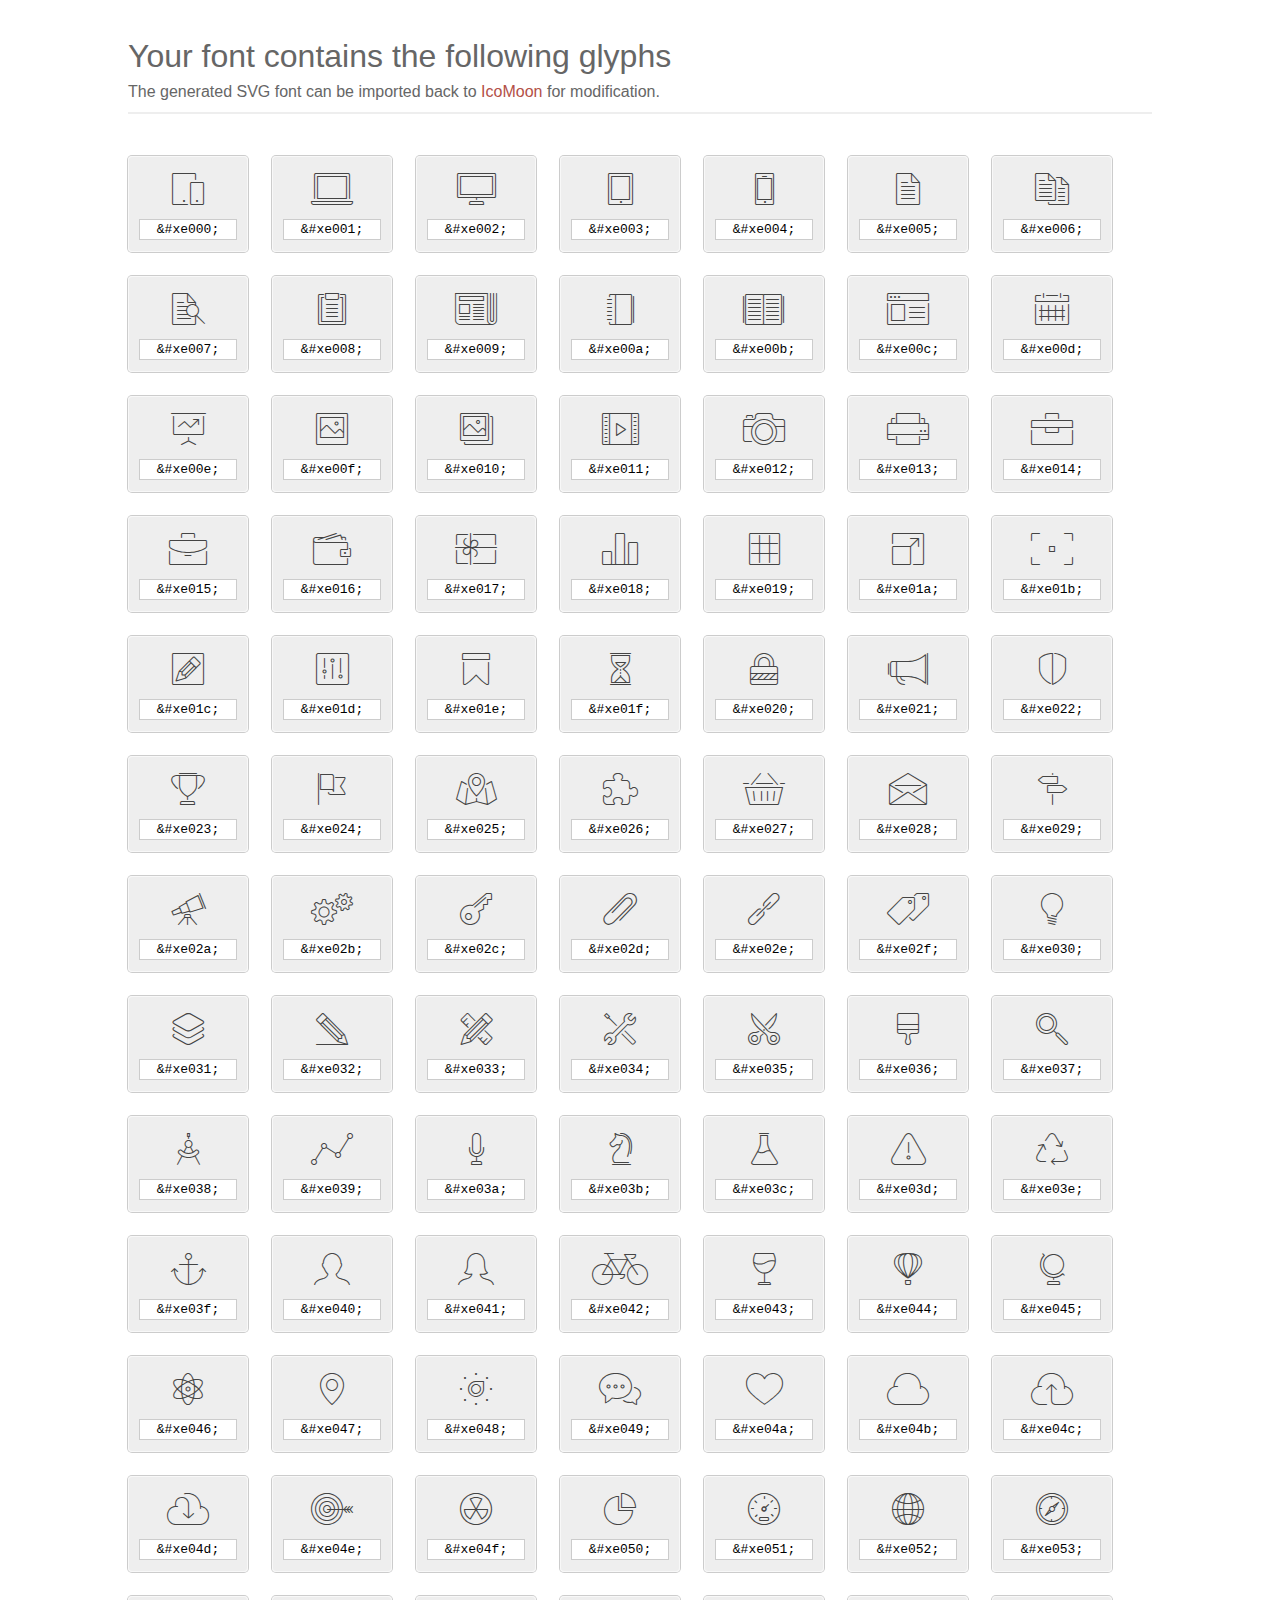
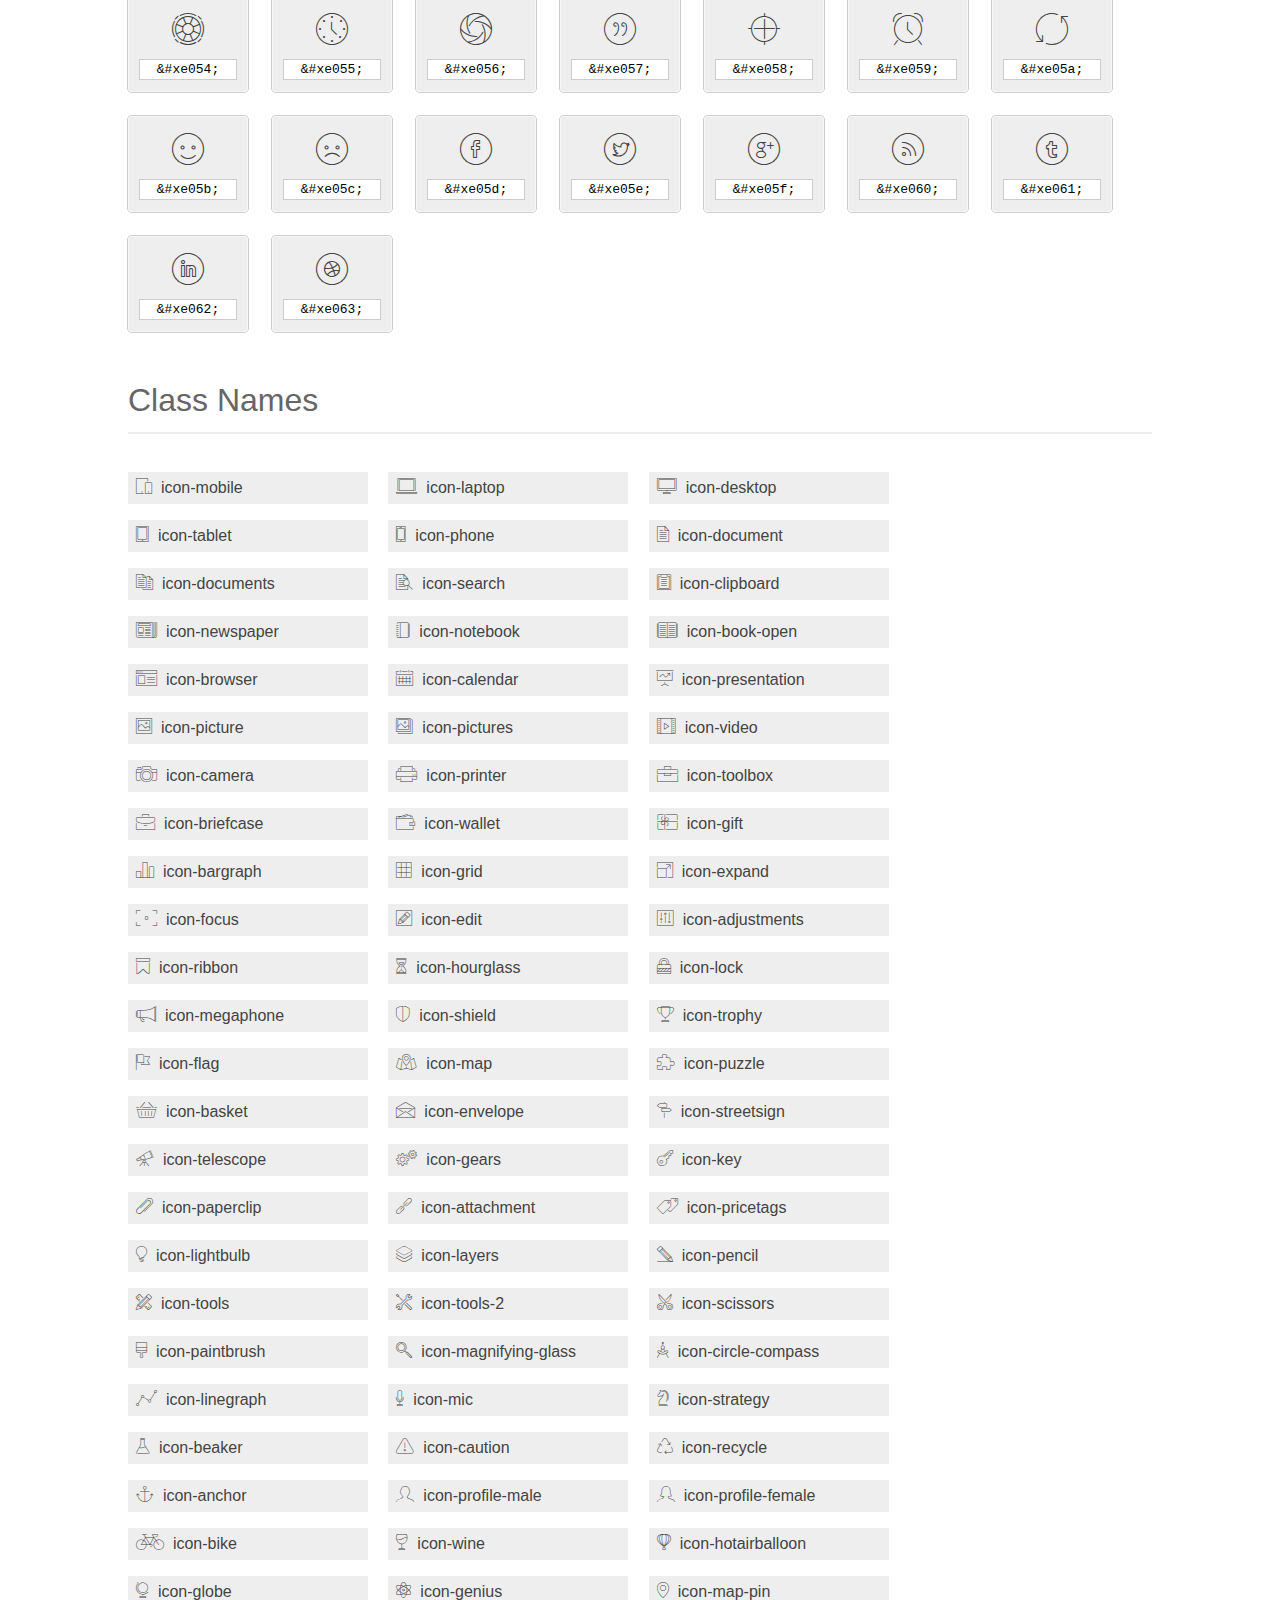
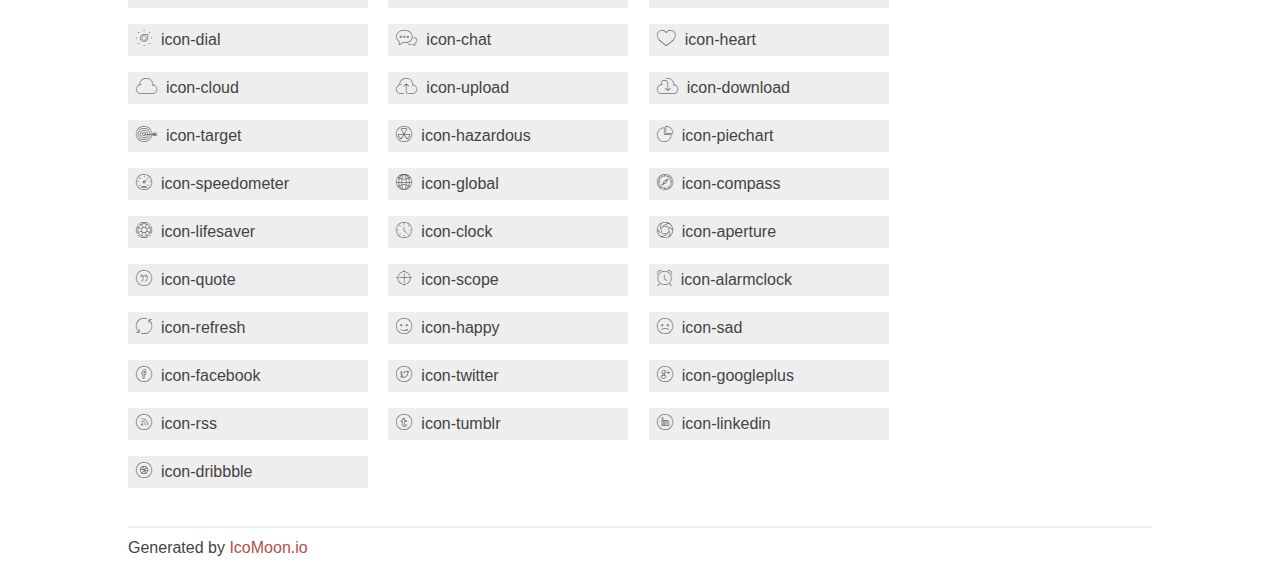
<file: assets/css/et-line-font/index.html>
<!doctype html>
<html>
<head>
<title>Your Font/Glyphs</title>
<link rel="stylesheet" href="style.css" />
<!--[if lte IE 7]><script src="lte-ie7.js"></script><![endif]-->
<style>
	section, header, footer {display: block;}
	body {
		font-family: sans-serif;
		color: #444;
		line-height: 1.5;
		font-size: 1em;
	}
	* {
		-moz-box-sizing: border-box;
		-webkit-box-sizing: border-box;
		box-sizing: border-box;
		margin: 0;
		padding: 0;
	}
	.glyph {
		font-size: 16px;
		float: left;
		text-align: center;
		background: #eee;
		padding: .75em;
		margin: .75em 1.5em .75em 0;
		width: 7.5em;
		border-radius: .25em;
		box-shadow: inset 0 0 0 1px #f8f8f8, 0 0 0 1px #CCC;
	}
	.glyph input {
		font-family: consolas, monospace;
		font-size: 13px;
		width: 100%;
		text-align: center;
		border: 0;
		box-shadow: 0 0 0 1px #ccc;
		padding: .125em;
	}
	.w-main {
		width: 80%;
	}
	.centered {
		margin-left: auto;
		margin-right: auto;
	}
	.fs1 {
		font-size: 2em;
	}
	header {
		margin: 2em 0;
		padding-bottom: .5em;
		color: #666;
		box-shadow: 0 2px #eee;
	}
	header h1 {
		font-size: 2em;
		font-weight: normal;
	}
	.clearfix:before, .clearfix:after { content: ""; display: table; }
	.clearfix:after, .clear { clear: both; }
	footer {
		margin-top: 2em;
		padding: .5em 0;
		box-shadow: 0 -2px #eee;
	}
	a, a:visited {
		color: #B35047;
		text-decoration: none;
	}
	a:hover, a:focus {color: #000;}
	.box1 {
		font-size: 16px;
		display: inline-block;
		width: 15em;
		padding: .25em .5em;
		background: #eee;
		margin: .5em 1em .5em 0;
	}
</style>
</head>
<body>
	<div class="w-main centered">
	<section class="mtm clearfix" id="glyphs">
	<header>
		<h1>Your font contains the following glyphs</h1>
		<p>The generated SVG font can be imported back to <a href="http://icomoon.io/app">IcoMoon</a> for modification.</p>
	</header>
	<div class="glyph">
		<div class="fs1" aria-hidden="true" data-icon="&#xe000;"></div>
		<input type="text" readonly="readonly" value="&amp;#xe000;" />
	</div>
	<div class="glyph">
		<div class="fs1" aria-hidden="true" data-icon="&#xe001;"></div>
		<input type="text" readonly="readonly" value="&amp;#xe001;" />
	</div>
	<div class="glyph">
		<div class="fs1" aria-hidden="true" data-icon="&#xe002;"></div>
		<input type="text" readonly="readonly" value="&amp;#xe002;" />
	</div>
	<div class="glyph">
		<div class="fs1" aria-hidden="true" data-icon="&#xe003;"></div>
		<input type="text" readonly="readonly" value="&amp;#xe003;" />
	</div>
	<div class="glyph">
		<div class="fs1" aria-hidden="true" data-icon="&#xe004;"></div>
		<input type="text" readonly="readonly" value="&amp;#xe004;" />
	</div>
	<div class="glyph">
		<div class="fs1" aria-hidden="true" data-icon="&#xe005;"></div>
		<input type="text" readonly="readonly" value="&amp;#xe005;" />
	</div>
	<div class="glyph">
		<div class="fs1" aria-hidden="true" data-icon="&#xe006;"></div>
		<input type="text" readonly="readonly" value="&amp;#xe006;" />
	</div>
	<div class="glyph">
		<div class="fs1" aria-hidden="true" data-icon="&#xe007;"></div>
		<input type="text" readonly="readonly" value="&amp;#xe007;" />
	</div>
	<div class="glyph">
		<div class="fs1" aria-hidden="true" data-icon="&#xe008;"></div>
		<input type="text" readonly="readonly" value="&amp;#xe008;" />
	</div>
	<div class="glyph">
		<div class="fs1" aria-hidden="true" data-icon="&#xe009;"></div>
		<input type="text" readonly="readonly" value="&amp;#xe009;" />
	</div>
	<div class="glyph">
		<div class="fs1" aria-hidden="true" data-icon="&#xe00a;"></div>
		<input type="text" readonly="readonly" value="&amp;#xe00a;" />
	</div>
	<div class="glyph">
		<div class="fs1" aria-hidden="true" data-icon="&#xe00b;"></div>
		<input type="text" readonly="readonly" value="&amp;#xe00b;" />
	</div>
	<div class="glyph">
		<div class="fs1" aria-hidden="true" data-icon="&#xe00c;"></div>
		<input type="text" readonly="readonly" value="&amp;#xe00c;" />
	</div>
	<div class="glyph">
		<div class="fs1" aria-hidden="true" data-icon="&#xe00d;"></div>
		<input type="text" readonly="readonly" value="&amp;#xe00d;" />
	</div>
	<div class="glyph">
		<div class="fs1" aria-hidden="true" data-icon="&#xe00e;"></div>
		<input type="text" readonly="readonly" value="&amp;#xe00e;" />
	</div>
	<div class="glyph">
		<div class="fs1" aria-hidden="true" data-icon="&#xe00f;"></div>
		<input type="text" readonly="readonly" value="&amp;#xe00f;" />
	</div>
	<div class="glyph">
		<div class="fs1" aria-hidden="true" data-icon="&#xe010;"></div>
		<input type="text" readonly="readonly" value="&amp;#xe010;" />
	</div>
	<div class="glyph">
		<div class="fs1" aria-hidden="true" data-icon="&#xe011;"></div>
		<input type="text" readonly="readonly" value="&amp;#xe011;" />
	</div>
	<div class="glyph">
		<div class="fs1" aria-hidden="true" data-icon="&#xe012;"></div>
		<input type="text" readonly="readonly" value="&amp;#xe012;" />
	</div>
	<div class="glyph">
		<div class="fs1" aria-hidden="true" data-icon="&#xe013;"></div>
		<input type="text" readonly="readonly" value="&amp;#xe013;" />
	</div>
	<div class="glyph">
		<div class="fs1" aria-hidden="true" data-icon="&#xe014;"></div>
		<input type="text" readonly="readonly" value="&amp;#xe014;" />
	</div>
	<div class="glyph">
		<div class="fs1" aria-hidden="true" data-icon="&#xe015;"></div>
		<input type="text" readonly="readonly" value="&amp;#xe015;" />
	</div>
	<div class="glyph">
		<div class="fs1" aria-hidden="true" data-icon="&#xe016;"></div>
		<input type="text" readonly="readonly" value="&amp;#xe016;" />
	</div>
	<div class="glyph">
		<div class="fs1" aria-hidden="true" data-icon="&#xe017;"></div>
		<input type="text" readonly="readonly" value="&amp;#xe017;" />
	</div>
	<div class="glyph">
		<div class="fs1" aria-hidden="true" data-icon="&#xe018;"></div>
		<input type="text" readonly="readonly" value="&amp;#xe018;" />
	</div>
	<div class="glyph">
		<div class="fs1" aria-hidden="true" data-icon="&#xe019;"></div>
		<input type="text" readonly="readonly" value="&amp;#xe019;" />
	</div>
	<div class="glyph">
		<div class="fs1" aria-hidden="true" data-icon="&#xe01a;"></div>
		<input type="text" readonly="readonly" value="&amp;#xe01a;" />
	</div>
	<div class="glyph">
		<div class="fs1" aria-hidden="true" data-icon="&#xe01b;"></div>
		<input type="text" readonly="readonly" value="&amp;#xe01b;" />
	</div>
	<div class="glyph">
		<div class="fs1" aria-hidden="true" data-icon="&#xe01c;"></div>
		<input type="text" readonly="readonly" value="&amp;#xe01c;" />
	</div>
	<div class="glyph">
		<div class="fs1" aria-hidden="true" data-icon="&#xe01d;"></div>
		<input type="text" readonly="readonly" value="&amp;#xe01d;" />
	</div>
	<div class="glyph">
		<div class="fs1" aria-hidden="true" data-icon="&#xe01e;"></div>
		<input type="text" readonly="readonly" value="&amp;#xe01e;" />
	</div>
	<div class="glyph">
		<div class="fs1" aria-hidden="true" data-icon="&#xe01f;"></div>
		<input type="text" readonly="readonly" value="&amp;#xe01f;" />
	</div>
	<div class="glyph">
		<div class="fs1" aria-hidden="true" data-icon="&#xe020;"></div>
		<input type="text" readonly="readonly" value="&amp;#xe020;" />
	</div>
	<div class="glyph">
		<div class="fs1" aria-hidden="true" data-icon="&#xe021;"></div>
		<input type="text" readonly="readonly" value="&amp;#xe021;" />
	</div>
	<div class="glyph">
		<div class="fs1" aria-hidden="true" data-icon="&#xe022;"></div>
		<input type="text" readonly="readonly" value="&amp;#xe022;" />
	</div>
	<div class="glyph">
		<div class="fs1" aria-hidden="true" data-icon="&#xe023;"></div>
		<input type="text" readonly="readonly" value="&amp;#xe023;" />
	</div>
	<div class="glyph">
		<div class="fs1" aria-hidden="true" data-icon="&#xe024;"></div>
		<input type="text" readonly="readonly" value="&amp;#xe024;" />
	</div>
	<div class="glyph">
		<div class="fs1" aria-hidden="true" data-icon="&#xe025;"></div>
		<input type="text" readonly="readonly" value="&amp;#xe025;" />
	</div>
	<div class="glyph">
		<div class="fs1" aria-hidden="true" data-icon="&#xe026;"></div>
		<input type="text" readonly="readonly" value="&amp;#xe026;" />
	</div>
	<div class="glyph">
		<div class="fs1" aria-hidden="true" data-icon="&#xe027;"></div>
		<input type="text" readonly="readonly" value="&amp;#xe027;" />
	</div>
	<div class="glyph">
		<div class="fs1" aria-hidden="true" data-icon="&#xe028;"></div>
		<input type="text" readonly="readonly" value="&amp;#xe028;" />
	</div>
	<div class="glyph">
		<div class="fs1" aria-hidden="true" data-icon="&#xe029;"></div>
		<input type="text" readonly="readonly" value="&amp;#xe029;" />
	</div>
	<div class="glyph">
		<div class="fs1" aria-hidden="true" data-icon="&#xe02a;"></div>
		<input type="text" readonly="readonly" value="&amp;#xe02a;" />
	</div>
	<div class="glyph">
		<div class="fs1" aria-hidden="true" data-icon="&#xe02b;"></div>
		<input type="text" readonly="readonly" value="&amp;#xe02b;" />
	</div>
	<div class="glyph">
		<div class="fs1" aria-hidden="true" data-icon="&#xe02c;"></div>
		<input type="text" readonly="readonly" value="&amp;#xe02c;" />
	</div>
	<div class="glyph">
		<div class="fs1" aria-hidden="true" data-icon="&#xe02d;"></div>
		<input type="text" readonly="readonly" value="&amp;#xe02d;" />
	</div>
	<div class="glyph">
		<div class="fs1" aria-hidden="true" data-icon="&#xe02e;"></div>
		<input type="text" readonly="readonly" value="&amp;#xe02e;" />
	</div>
	<div class="glyph">
		<div class="fs1" aria-hidden="true" data-icon="&#xe02f;"></div>
		<input type="text" readonly="readonly" value="&amp;#xe02f;" />
	</div>
	<div class="glyph">
		<div class="fs1" aria-hidden="true" data-icon="&#xe030;"></div>
		<input type="text" readonly="readonly" value="&amp;#xe030;" />
	</div>
	<div class="glyph">
		<div class="fs1" aria-hidden="true" data-icon="&#xe031;"></div>
		<input type="text" readonly="readonly" value="&amp;#xe031;" />
	</div>
	<div class="glyph">
		<div class="fs1" aria-hidden="true" data-icon="&#xe032;"></div>
		<input type="text" readonly="readonly" value="&amp;#xe032;" />
	</div>
	<div class="glyph">
		<div class="fs1" aria-hidden="true" data-icon="&#xe033;"></div>
		<input type="text" readonly="readonly" value="&amp;#xe033;" />
	</div>
	<div class="glyph">
		<div class="fs1" aria-hidden="true" data-icon="&#xe034;"></div>
		<input type="text" readonly="readonly" value="&amp;#xe034;" />
	</div>
	<div class="glyph">
		<div class="fs1" aria-hidden="true" data-icon="&#xe035;"></div>
		<input type="text" readonly="readonly" value="&amp;#xe035;" />
	</div>
	<div class="glyph">
		<div class="fs1" aria-hidden="true" data-icon="&#xe036;"></div>
		<input type="text" readonly="readonly" value="&amp;#xe036;" />
	</div>
	<div class="glyph">
		<div class="fs1" aria-hidden="true" data-icon="&#xe037;"></div>
		<input type="text" readonly="readonly" value="&amp;#xe037;" />
	</div>
	<div class="glyph">
		<div class="fs1" aria-hidden="true" data-icon="&#xe038;"></div>
		<input type="text" readonly="readonly" value="&amp;#xe038;" />
	</div>
	<div class="glyph">
		<div class="fs1" aria-hidden="true" data-icon="&#xe039;"></div>
		<input type="text" readonly="readonly" value="&amp;#xe039;" />
	</div>
	<div class="glyph">
		<div class="fs1" aria-hidden="true" data-icon="&#xe03a;"></div>
		<input type="text" readonly="readonly" value="&amp;#xe03a;" />
	</div>
	<div class="glyph">
		<div class="fs1" aria-hidden="true" data-icon="&#xe03b;"></div>
		<input type="text" readonly="readonly" value="&amp;#xe03b;" />
	</div>
	<div class="glyph">
		<div class="fs1" aria-hidden="true" data-icon="&#xe03c;"></div>
		<input type="text" readonly="readonly" value="&amp;#xe03c;" />
	</div>
	<div class="glyph">
		<div class="fs1" aria-hidden="true" data-icon="&#xe03d;"></div>
		<input type="text" readonly="readonly" value="&amp;#xe03d;" />
	</div>
	<div class="glyph">
		<div class="fs1" aria-hidden="true" data-icon="&#xe03e;"></div>
		<input type="text" readonly="readonly" value="&amp;#xe03e;" />
	</div>
	<div class="glyph">
		<div class="fs1" aria-hidden="true" data-icon="&#xe03f;"></div>
		<input type="text" readonly="readonly" value="&amp;#xe03f;" />
	</div>
	<div class="glyph">
		<div class="fs1" aria-hidden="true" data-icon="&#xe040;"></div>
		<input type="text" readonly="readonly" value="&amp;#xe040;" />
	</div>
	<div class="glyph">
		<div class="fs1" aria-hidden="true" data-icon="&#xe041;"></div>
		<input type="text" readonly="readonly" value="&amp;#xe041;" />
	</div>
	<div class="glyph">
		<div class="fs1" aria-hidden="true" data-icon="&#xe042;"></div>
		<input type="text" readonly="readonly" value="&amp;#xe042;" />
	</div>
	<div class="glyph">
		<div class="fs1" aria-hidden="true" data-icon="&#xe043;"></div>
		<input type="text" readonly="readonly" value="&amp;#xe043;" />
	</div>
	<div class="glyph">
		<div class="fs1" aria-hidden="true" data-icon="&#xe044;"></div>
		<input type="text" readonly="readonly" value="&amp;#xe044;" />
	</div>
	<div class="glyph">
		<div class="fs1" aria-hidden="true" data-icon="&#xe045;"></div>
		<input type="text" readonly="readonly" value="&amp;#xe045;" />
	</div>
	<div class="glyph">
		<div class="fs1" aria-hidden="true" data-icon="&#xe046;"></div>
		<input type="text" readonly="readonly" value="&amp;#xe046;" />
	</div>
	<div class="glyph">
		<div class="fs1" aria-hidden="true" data-icon="&#xe047;"></div>
		<input type="text" readonly="readonly" value="&amp;#xe047;" />
	</div>
	<div class="glyph">
		<div class="fs1" aria-hidden="true" data-icon="&#xe048;"></div>
		<input type="text" readonly="readonly" value="&amp;#xe048;" />
	</div>
	<div class="glyph">
		<div class="fs1" aria-hidden="true" data-icon="&#xe049;"></div>
		<input type="text" readonly="readonly" value="&amp;#xe049;" />
	</div>
	<div class="glyph">
		<div class="fs1" aria-hidden="true" data-icon="&#xe04a;"></div>
		<input type="text" readonly="readonly" value="&amp;#xe04a;" />
	</div>
	<div class="glyph">
		<div class="fs1" aria-hidden="true" data-icon="&#xe04b;"></div>
		<input type="text" readonly="readonly" value="&amp;#xe04b;" />
	</div>
	<div class="glyph">
		<div class="fs1" aria-hidden="true" data-icon="&#xe04c;"></div>
		<input type="text" readonly="readonly" value="&amp;#xe04c;" />
	</div>
	<div class="glyph">
		<div class="fs1" aria-hidden="true" data-icon="&#xe04d;"></div>
		<input type="text" readonly="readonly" value="&amp;#xe04d;" />
	</div>
	<div class="glyph">
		<div class="fs1" aria-hidden="true" data-icon="&#xe04e;"></div>
		<input type="text" readonly="readonly" value="&amp;#xe04e;" />
	</div>
	<div class="glyph">
		<div class="fs1" aria-hidden="true" data-icon="&#xe04f;"></div>
		<input type="text" readonly="readonly" value="&amp;#xe04f;" />
	</div>
	<div class="glyph">
		<div class="fs1" aria-hidden="true" data-icon="&#xe050;"></div>
		<input type="text" readonly="readonly" value="&amp;#xe050;" />
	</div>
	<div class="glyph">
		<div class="fs1" aria-hidden="true" data-icon="&#xe051;"></div>
		<input type="text" readonly="readonly" value="&amp;#xe051;" />
	</div>
	<div class="glyph">
		<div class="fs1" aria-hidden="true" data-icon="&#xe052;"></div>
		<input type="text" readonly="readonly" value="&amp;#xe052;" />
	</div>
	<div class="glyph">
		<div class="fs1" aria-hidden="true" data-icon="&#xe053;"></div>
		<input type="text" readonly="readonly" value="&amp;#xe053;" />
	</div>
	<div class="glyph">
		<div class="fs1" aria-hidden="true" data-icon="&#xe054;"></div>
		<input type="text" readonly="readonly" value="&amp;#xe054;" />
	</div>
	<div class="glyph">
		<div class="fs1" aria-hidden="true" data-icon="&#xe055;"></div>
		<input type="text" readonly="readonly" value="&amp;#xe055;" />
	</div>
	<div class="glyph">
		<div class="fs1" aria-hidden="true" data-icon="&#xe056;"></div>
		<input type="text" readonly="readonly" value="&amp;#xe056;" />
	</div>
	<div class="glyph">
		<div class="fs1" aria-hidden="true" data-icon="&#xe057;"></div>
		<input type="text" readonly="readonly" value="&amp;#xe057;" />
	</div>
	<div class="glyph">
		<div class="fs1" aria-hidden="true" data-icon="&#xe058;"></div>
		<input type="text" readonly="readonly" value="&amp;#xe058;" />
	</div>
	<div class="glyph">
		<div class="fs1" aria-hidden="true" data-icon="&#xe059;"></div>
		<input type="text" readonly="readonly" value="&amp;#xe059;" />
	</div>
	<div class="glyph">
		<div class="fs1" aria-hidden="true" data-icon="&#xe05a;"></div>
		<input type="text" readonly="readonly" value="&amp;#xe05a;" />
	</div>
	<div class="glyph">
		<div class="fs1" aria-hidden="true" data-icon="&#xe05b;"></div>
		<input type="text" readonly="readonly" value="&amp;#xe05b;" />
	</div>
	<div class="glyph">
		<div class="fs1" aria-hidden="true" data-icon="&#xe05c;"></div>
		<input type="text" readonly="readonly" value="&amp;#xe05c;" />
	</div>
	<div class="glyph">
		<div class="fs1" aria-hidden="true" data-icon="&#xe05d;"></div>
		<input type="text" readonly="readonly" value="&amp;#xe05d;" />
	</div>
	<div class="glyph">
		<div class="fs1" aria-hidden="true" data-icon="&#xe05e;"></div>
		<input type="text" readonly="readonly" value="&amp;#xe05e;" />
	</div>
	<div class="glyph">
		<div class="fs1" aria-hidden="true" data-icon="&#xe05f;"></div>
		<input type="text" readonly="readonly" value="&amp;#xe05f;" />
	</div>
	<div class="glyph">
		<div class="fs1" aria-hidden="true" data-icon="&#xe060;"></div>
		<input type="text" readonly="readonly" value="&amp;#xe060;" />
	</div>
	<div class="glyph">
		<div class="fs1" aria-hidden="true" data-icon="&#xe061;"></div>
		<input type="text" readonly="readonly" value="&amp;#xe061;" />
	</div>
	<div class="glyph">
		<div class="fs1" aria-hidden="true" data-icon="&#xe062;"></div>
		<input type="text" readonly="readonly" value="&amp;#xe062;" />
	</div>
	<div class="glyph">
		<div class="fs1" aria-hidden="true" data-icon="&#xe063;"></div>
		<input type="text" readonly="readonly" value="&amp;#xe063;" />
	</div>
	</section>
	<div class="clear"></div>
	<section class="mtm clearfix" id="glyphs">
	<header>
		<h1>Class Names</h1>
	</header>
	<span class="box1">
		<span aria-hidden="true" class="icon-mobile"></span>
		&nbsp;icon-mobile
	</span>
	<span class="box1">
		<span aria-hidden="true" class="icon-laptop"></span>
		&nbsp;icon-laptop
	</span>
	<span class="box1">
		<span aria-hidden="true" class="icon-desktop"></span>
		&nbsp;icon-desktop
	</span>
	<span class="box1">
		<span aria-hidden="true" class="icon-tablet"></span>
		&nbsp;icon-tablet
	</span>
	<span class="box1">
		<span aria-hidden="true" class="icon-phone"></span>
		&nbsp;icon-phone
	</span>
	<span class="box1">
		<span aria-hidden="true" class="icon-document"></span>
		&nbsp;icon-document
	</span>
	<span class="box1">
		<span aria-hidden="true" class="icon-documents"></span>
		&nbsp;icon-documents
	</span>
	<span class="box1">
		<span aria-hidden="true" class="icon-search"></span>
		&nbsp;icon-search
	</span>
	<span class="box1">
		<span aria-hidden="true" class="icon-clipboard"></span>
		&nbsp;icon-clipboard
	</span>
	<span class="box1">
		<span aria-hidden="true" class="icon-newspaper"></span>
		&nbsp;icon-newspaper
	</span>
	<span class="box1">
		<span aria-hidden="true" class="icon-notebook"></span>
		&nbsp;icon-notebook
	</span>
	<span class="box1">
		<span aria-hidden="true" class="icon-book-open"></span>
		&nbsp;icon-book-open
	</span>
	<span class="box1">
		<span aria-hidden="true" class="icon-browser"></span>
		&nbsp;icon-browser
	</span>
	<span class="box1">
		<span aria-hidden="true" class="icon-calendar"></span>
		&nbsp;icon-calendar
	</span>
	<span class="box1">
		<span aria-hidden="true" class="icon-presentation"></span>
		&nbsp;icon-presentation
	</span>
	<span class="box1">
		<span aria-hidden="true" class="icon-picture"></span>
		&nbsp;icon-picture
	</span>
	<span class="box1">
		<span aria-hidden="true" class="icon-pictures"></span>
		&nbsp;icon-pictures
	</span>
	<span class="box1">
		<span aria-hidden="true" class="icon-video"></span>
		&nbsp;icon-video
	</span>
	<span class="box1">
		<span aria-hidden="true" class="icon-camera"></span>
		&nbsp;icon-camera
	</span>
	<span class="box1">
		<span aria-hidden="true" class="icon-printer"></span>
		&nbsp;icon-printer
	</span>
	<span class="box1">
		<span aria-hidden="true" class="icon-toolbox"></span>
		&nbsp;icon-toolbox
	</span>
	<span class="box1">
		<span aria-hidden="true" class="icon-briefcase"></span>
		&nbsp;icon-briefcase
	</span>
	<span class="box1">
		<span aria-hidden="true" class="icon-wallet"></span>
		&nbsp;icon-wallet
	</span>
	<span class="box1">
		<span aria-hidden="true" class="icon-gift"></span>
		&nbsp;icon-gift
	</span>
	<span class="box1">
		<span aria-hidden="true" class="icon-bargraph"></span>
		&nbsp;icon-bargraph
	</span>
	<span class="box1">
		<span aria-hidden="true" class="icon-grid"></span>
		&nbsp;icon-grid
	</span>
	<span class="box1">
		<span aria-hidden="true" class="icon-expand"></span>
		&nbsp;icon-expand
	</span>
	<span class="box1">
		<span aria-hidden="true" class="icon-focus"></span>
		&nbsp;icon-focus
	</span>
	<span class="box1">
		<span aria-hidden="true" class="icon-edit"></span>
		&nbsp;icon-edit
	</span>
	<span class="box1">
		<span aria-hidden="true" class="icon-adjustments"></span>
		&nbsp;icon-adjustments
	</span>
	<span class="box1">
		<span aria-hidden="true" class="icon-ribbon"></span>
		&nbsp;icon-ribbon
	</span>
	<span class="box1">
		<span aria-hidden="true" class="icon-hourglass"></span>
		&nbsp;icon-hourglass
	</span>
	<span class="box1">
		<span aria-hidden="true" class="icon-lock"></span>
		&nbsp;icon-lock
	</span>
	<span class="box1">
		<span aria-hidden="true" class="icon-megaphone"></span>
		&nbsp;icon-megaphone
	</span>
	<span class="box1">
		<span aria-hidden="true" class="icon-shield"></span>
		&nbsp;icon-shield
	</span>
	<span class="box1">
		<span aria-hidden="true" class="icon-trophy"></span>
		&nbsp;icon-trophy
	</span>
	<span class="box1">
		<span aria-hidden="true" class="icon-flag"></span>
		&nbsp;icon-flag
	</span>
	<span class="box1">
		<span aria-hidden="true" class="icon-map"></span>
		&nbsp;icon-map
	</span>
	<span class="box1">
		<span aria-hidden="true" class="icon-puzzle"></span>
		&nbsp;icon-puzzle
	</span>
	<span class="box1">
		<span aria-hidden="true" class="icon-basket"></span>
		&nbsp;icon-basket
	</span>
	<span class="box1">
		<span aria-hidden="true" class="icon-envelope"></span>
		&nbsp;icon-envelope
	</span>
	<span class="box1">
		<span aria-hidden="true" class="icon-streetsign"></span>
		&nbsp;icon-streetsign
	</span>
	<span class="box1">
		<span aria-hidden="true" class="icon-telescope"></span>
		&nbsp;icon-telescope
	</span>
	<span class="box1">
		<span aria-hidden="true" class="icon-gears"></span>
		&nbsp;icon-gears
	</span>
	<span class="box1">
		<span aria-hidden="true" class="icon-key"></span>
		&nbsp;icon-key
	</span>
	<span class="box1">
		<span aria-hidden="true" class="icon-paperclip"></span>
		&nbsp;icon-paperclip
	</span>
	<span class="box1">
		<span aria-hidden="true" class="icon-attachment"></span>
		&nbsp;icon-attachment
	</span>
	<span class="box1">
		<span aria-hidden="true" class="icon-pricetags"></span>
		&nbsp;icon-pricetags
	</span>
	<span class="box1">
		<span aria-hidden="true" class="icon-lightbulb"></span>
		&nbsp;icon-lightbulb
	</span>
	<span class="box1">
		<span aria-hidden="true" class="icon-layers"></span>
		&nbsp;icon-layers
	</span>
	<span class="box1">
		<span aria-hidden="true" class="icon-pencil"></span>
		&nbsp;icon-pencil
	</span>
	<span class="box1">
		<span aria-hidden="true" class="icon-tools"></span>
		&nbsp;icon-tools
	</span>
	<span class="box1">
		<span aria-hidden="true" class="icon-tools-2"></span>
		&nbsp;icon-tools-2
	</span>
	<span class="box1">
		<span aria-hidden="true" class="icon-scissors"></span>
		&nbsp;icon-scissors
	</span>
	<span class="box1">
		<span aria-hidden="true" class="icon-paintbrush"></span>
		&nbsp;icon-paintbrush
	</span>
	<span class="box1">
		<span aria-hidden="true" class="icon-magnifying-glass"></span>
		&nbsp;icon-magnifying-glass
	</span>
	<span class="box1">
		<span aria-hidden="true" class="icon-circle-compass"></span>
		&nbsp;icon-circle-compass
	</span>
	<span class="box1">
		<span aria-hidden="true" class="icon-linegraph"></span>
		&nbsp;icon-linegraph
	</span>
	<span class="box1">
		<span aria-hidden="true" class="icon-mic"></span>
		&nbsp;icon-mic
	</span>
	<span class="box1">
		<span aria-hidden="true" class="icon-strategy"></span>
		&nbsp;icon-strategy
	</span>
	<span class="box1">
		<span aria-hidden="true" class="icon-beaker"></span>
		&nbsp;icon-beaker
	</span>
	<span class="box1">
		<span aria-hidden="true" class="icon-caution"></span>
		&nbsp;icon-caution
	</span>
	<span class="box1">
		<span aria-hidden="true" class="icon-recycle"></span>
		&nbsp;icon-recycle
	</span>
	<span class="box1">
		<span aria-hidden="true" class="icon-anchor"></span>
		&nbsp;icon-anchor
	</span>
	<span class="box1">
		<span aria-hidden="true" class="icon-profile-male"></span>
		&nbsp;icon-profile-male
	</span>
	<span class="box1">
		<span aria-hidden="true" class="icon-profile-female"></span>
		&nbsp;icon-profile-female
	</span>
	<span class="box1">
		<span aria-hidden="true" class="icon-bike"></span>
		&nbsp;icon-bike
	</span>
	<span class="box1">
		<span aria-hidden="true" class="icon-wine"></span>
		&nbsp;icon-wine
	</span>
	<span class="box1">
		<span aria-hidden="true" class="icon-hotairballoon"></span>
		&nbsp;icon-hotairballoon
	</span>
	<span class="box1">
		<span aria-hidden="true" class="icon-globe"></span>
		&nbsp;icon-globe
	</span>
	<span class="box1">
		<span aria-hidden="true" class="icon-genius"></span>
		&nbsp;icon-genius
	</span>
	<span class="box1">
		<span aria-hidden="true" class="icon-map-pin"></span>
		&nbsp;icon-map-pin
	</span>
	<span class="box1">
		<span aria-hidden="true" class="icon-dial"></span>
		&nbsp;icon-dial
	</span>
	<span class="box1">
		<span aria-hidden="true" class="icon-chat"></span>
		&nbsp;icon-chat
	</span>
	<span class="box1">
		<span aria-hidden="true" class="icon-heart"></span>
		&nbsp;icon-heart
	</span>
	<span class="box1">
		<span aria-hidden="true" class="icon-cloud"></span>
		&nbsp;icon-cloud
	</span>
	<span class="box1">
		<span aria-hidden="true" class="icon-upload"></span>
		&nbsp;icon-upload
	</span>
	<span class="box1">
		<span aria-hidden="true" class="icon-download"></span>
		&nbsp;icon-download
	</span>
	<span class="box1">
		<span aria-hidden="true" class="icon-target"></span>
		&nbsp;icon-target
	</span>
	<span class="box1">
		<span aria-hidden="true" class="icon-hazardous"></span>
		&nbsp;icon-hazardous
	</span>
	<span class="box1">
		<span aria-hidden="true" class="icon-piechart"></span>
		&nbsp;icon-piechart
	</span>
	<span class="box1">
		<span aria-hidden="true" class="icon-speedometer"></span>
		&nbsp;icon-speedometer
	</span>
	<span class="box1">
		<span aria-hidden="true" class="icon-global"></span>
		&nbsp;icon-global
	</span>
	<span class="box1">
		<span aria-hidden="true" class="icon-compass"></span>
		&nbsp;icon-compass
	</span>
	<span class="box1">
		<span aria-hidden="true" class="icon-lifesaver"></span>
		&nbsp;icon-lifesaver
	</span>
	<span class="box1">
		<span aria-hidden="true" class="icon-clock"></span>
		&nbsp;icon-clock
	</span>
	<span class="box1">
		<span aria-hidden="true" class="icon-aperture"></span>
		&nbsp;icon-aperture
	</span>
	<span class="box1">
		<span aria-hidden="true" class="icon-quote"></span>
		&nbsp;icon-quote
	</span>
	<span class="box1">
		<span aria-hidden="true" class="icon-scope"></span>
		&nbsp;icon-scope
	</span>
	<span class="box1">
		<span aria-hidden="true" class="icon-alarmclock"></span>
		&nbsp;icon-alarmclock
	</span>
	<span class="box1">
		<span aria-hidden="true" class="icon-refresh"></span>
		&nbsp;icon-refresh
	</span>
	<span class="box1">
		<span aria-hidden="true" class="icon-happy"></span>
		&nbsp;icon-happy
	</span>
	<span class="box1">
		<span aria-hidden="true" class="icon-sad"></span>
		&nbsp;icon-sad
	</span>
	<span class="box1">
		<span aria-hidden="true" class="icon-facebook"></span>
		&nbsp;icon-facebook
	</span>
	<span class="box1">
		<span aria-hidden="true" class="icon-twitter"></span>
		&nbsp;icon-twitter
	</span>
	<span class="box1">
		<span aria-hidden="true" class="icon-googleplus"></span>
		&nbsp;icon-googleplus
	</span>
	<span class="box1">
		<span aria-hidden="true" class="icon-rss"></span>
		&nbsp;icon-rss
	</span>
	<span class="box1">
		<span aria-hidden="true" class="icon-tumblr"></span>
		&nbsp;icon-tumblr
	</span>
	<span class="box1">
		<span aria-hidden="true" class="icon-linkedin"></span>
		&nbsp;icon-linkedin
	</span>
	<span class="box1">
		<span aria-hidden="true" class="icon-dribbble"></span>
		&nbsp;icon-dribbble
	</span>
	</section>
	<footer>
		<p>Generated by <a href="http://icomoon.io">IcoMoon.io</a></p>
	</footer>
	</div>
	<script>
	document.getElementById("glyphs").addEventListener("click", function(e) {
		var target = e.target;
		if (target.tagName === "INPUT") {
			target.select();
		}
	});
	</script>
</body>
</html>
</file>
<file: assets/css/et-line-font/style.css>
@font-face {
	font-family: 'et-line';
	src:url('fonts/et-line.eot');
	src:url('fonts/et-line.eot?#iefix') format('embedded-opentype'),
		url('fonts/et-line.woff') format('woff'),
		url('fonts/et-line.ttf') format('truetype'),
		url('fonts/et-line.svg#et-line') format('svg');
	font-weight: normal;
	font-style: normal;
}

/* Use the following CSS code if you want to use data attributes for inserting your icons */
[data-icon]:before {
	font-family: 'et-line';
	content: attr(data-icon);
	speak: none;
	font-weight: normal;
	font-variant: normal;
	text-transform: none;
	line-height: 1;
	-webkit-font-smoothing: antialiased;
	-moz-osx-font-smoothing: grayscale;
	display:inline-block;
}

/* Use the following CSS code if you want to have a class per icon */
/*
Instead of a list of all class selectors,
you can use the generic selector below, but it's slower:
[class*="icon-"] {
*/
.icon-mobile, .icon-laptop, .icon-desktop, .icon-tablet, .icon-phone, .icon-document, .icon-documents, .icon-search, .icon-clipboard, .icon-newspaper, .icon-notebook, .icon-book-open, .icon-browser, .icon-calendar, .icon-presentation, .icon-picture, .icon-pictures, .icon-video, .icon-camera, .icon-printer, .icon-toolbox, .icon-briefcase, .icon-wallet, .icon-gift, .icon-bargraph, .icon-grid, .icon-expand, .icon-focus, .icon-edit, .icon-adjustments, .icon-ribbon, .icon-hourglass, .icon-lock, .icon-megaphone, .icon-shield, .icon-trophy, .icon-flag, .icon-map, .icon-puzzle, .icon-basket, .icon-envelope, .icon-streetsign, .icon-telescope, .icon-gears, .icon-key, .icon-paperclip, .icon-attachment, .icon-pricetags, .icon-lightbulb, .icon-layers, .icon-pencil, .icon-tools, .icon-tools-2, .icon-scissors, .icon-paintbrush, .icon-magnifying-glass, .icon-circle-compass, .icon-linegraph, .icon-mic, .icon-strategy, .icon-beaker, .icon-caution, .icon-recycle, .icon-anchor, .icon-profile-male, .icon-profile-female, .icon-bike, .icon-wine, .icon-hotairballoon, .icon-globe, .icon-genius, .icon-map-pin, .icon-dial, .icon-chat, .icon-heart, .icon-cloud, .icon-upload, .icon-download, .icon-target, .icon-hazardous, .icon-piechart, .icon-speedometer, .icon-global, .icon-compass, .icon-lifesaver, .icon-clock, .icon-aperture, .icon-quote, .icon-scope, .icon-alarmclock, .icon-refresh, .icon-happy, .icon-sad, .icon-facebook, .icon-twitter, .icon-googleplus, .icon-rss, .icon-tumblr, .icon-linkedin, .icon-dribbble {
	font-family: 'et-line';
	speak: none;
	font-style: normal;
	font-weight: normal;
	font-variant: normal;
	text-transform: none;
	line-height: 1;
	-webkit-font-smoothing: antialiased;
	-moz-osx-font-smoothing: grayscale;
	display:inline-block;
}
.icon-mobile:before {
	content: "\e000";
}
.icon-laptop:before {
	content: "\e001";
}
.icon-desktop:before {
	content: "\e002";
}
.icon-tablet:before {
	content: "\e003";
}
.icon-phone:before {
	content: "\e004";
}
.icon-document:before {
	content: "\e005";
}
.icon-documents:before {
	content: "\e006";
}
.icon-search:before {
	content: "\e007";
}
.icon-clipboard:before {
	content: "\e008";
}
.icon-newspaper:before {
	content: "\e009";
}
.icon-notebook:before {
	content: "\e00a";
}
.icon-book-open:before {
	content: "\e00b";
}
.icon-browser:before {
	content: "\e00c";
}
.icon-calendar:before {
	content: "\e00d";
}
.icon-presentation:before {
	content: "\e00e";
}
.icon-picture:before {
	content: "\e00f";
}
.icon-pictures:before {
	content: "\e010";
}
.icon-video:before {
	content: "\e011";
}
.icon-camera:before {
	content: "\e012";
}
.icon-printer:before {
	content: "\e013";
}
.icon-toolbox:before {
	content: "\e014";
}
.icon-briefcase:before {
	content: "\e015";
}
.icon-wallet:before {
	content: "\e016";
}
.icon-gift:before {
	content: "\e017";
}
.icon-bargraph:before {
	content: "\e018";
}
.icon-grid:before {
	content: "\e019";
}
.icon-expand:before {
	content: "\e01a";
}
.icon-focus:before {
	content: "\e01b";
}
.icon-edit:before {
	content: "\e01c";
}
.icon-adjustments:before {
	content: "\e01d";
}
.icon-ribbon:before {
	content: "\e01e";
}
.icon-hourglass:before {
	content: "\e01f";
}
.icon-lock:before {
	content: "\e020";
}
.icon-megaphone:before {
	content: "\e021";
}
.icon-shield:before {
	content: "\e022";
}
.icon-trophy:before {
	content: "\e023";
}
.icon-flag:before {
	content: "\e024";
}
.icon-map:before {
	content: "\e025";
}
.icon-puzzle:before {
	content: "\e026";
}
.icon-basket:before {
	content: "\e027";
}
.icon-envelope:before {
	content: "\e028";
}
.icon-streetsign:before {
	content: "\e029";
}
.icon-telescope:before {
	content: "\e02a";
}
.icon-gears:before {
	content: "\e02b";
}
.icon-key:before {
	content: "\e02c";
}
.icon-paperclip:before {
	content: "\e02d";
}
.icon-attachment:before {
	content: "\e02e";
}
.icon-pricetags:before {
	content: "\e02f";
}
.icon-lightbulb:before {
	content: "\e030";
}
.icon-layers:before {
	content: "\e031";
}
.icon-pencil:before {
	content: "\e032";
}
.icon-tools:before {
	content: "\e033";
}
.icon-tools-2:before {
	content: "\e034";
}
.icon-scissors:before {
	content: "\e035";
}
.icon-paintbrush:before {
	content: "\e036";
}
.icon-magnifying-glass:before {
	content: "\e037";
}
.icon-circle-compass:before {
	content: "\e038";
}
.icon-linegraph:before {
	content: "\e039";
}
.icon-mic:before {
	content: "\e03a";
}
.icon-strategy:before {
	content: "\e03b";
}
.icon-beaker:before {
	content: "\e03c";
}
.icon-caution:before {
	content: "\e03d";
}
.icon-recycle:before {
	content: "\e03e";
}
.icon-anchor:before {
	content: "\e03f";
}
.icon-profile-male:before {
	content: "\e040";
}
.icon-profile-female:before {
	content: "\e041";
}
.icon-bike:before {
	content: "\e042";
}
.icon-wine:before {
	content: "\e043";
}
.icon-hotairballoon:before {
	content: "\e044";
}
.icon-globe:before {
	content: "\e045";
}
.icon-genius:before {
	content: "\e046";
}
.icon-map-pin:before {
	content: "\e047";
}
.icon-dial:before {
	content: "\e048";
}
.icon-chat:before {
	content: "\e049";
}
.icon-heart:before {
	content: "\e04a";
}
.icon-cloud:before {
	content: "\e04b";
}
.icon-upload:before {
	content: "\e04c";
}
.icon-download:before {
	content: "\e04d";
}
.icon-target:before {
	content: "\e04e";
}
.icon-hazardous:before {
	content: "\e04f";
}
.icon-piechart:before {
	content: "\e050";
}
.icon-speedometer:before {
	content: "\e051";
}
.icon-global:before {
	content: "\e052";
}
.icon-compass:before {
	content: "\e053";
}
.icon-lifesaver:before {
	content: "\e054";
}
.icon-clock:before {
	content: "\e055";
}
.icon-aperture:before {
	content: "\e056";
}
.icon-quote:before {
	content: "\e057";
}
.icon-scope:before {
	content: "\e058";
}
.icon-alarmclock:before {
	content: "\e059";
}
.icon-refresh:before {
	content: "\e05a";
}
.icon-happy:before {
	content: "\e05b";
}
.icon-sad:before {
	content: "\e05c";
}
.icon-facebook:before {
	content: "\e05d";
}
.icon-twitter:before {
	content: "\e05e";
}
.icon-googleplus:before {
	content: "\e05f";
}
.icon-rss:before {
	content: "\e060";
}
.icon-tumblr:before {
	content: "\e061";
}
.icon-linkedin:before {
	content: "\e062";
}
.icon-dribbble:before {
	content: "\e063";
}
</file>
